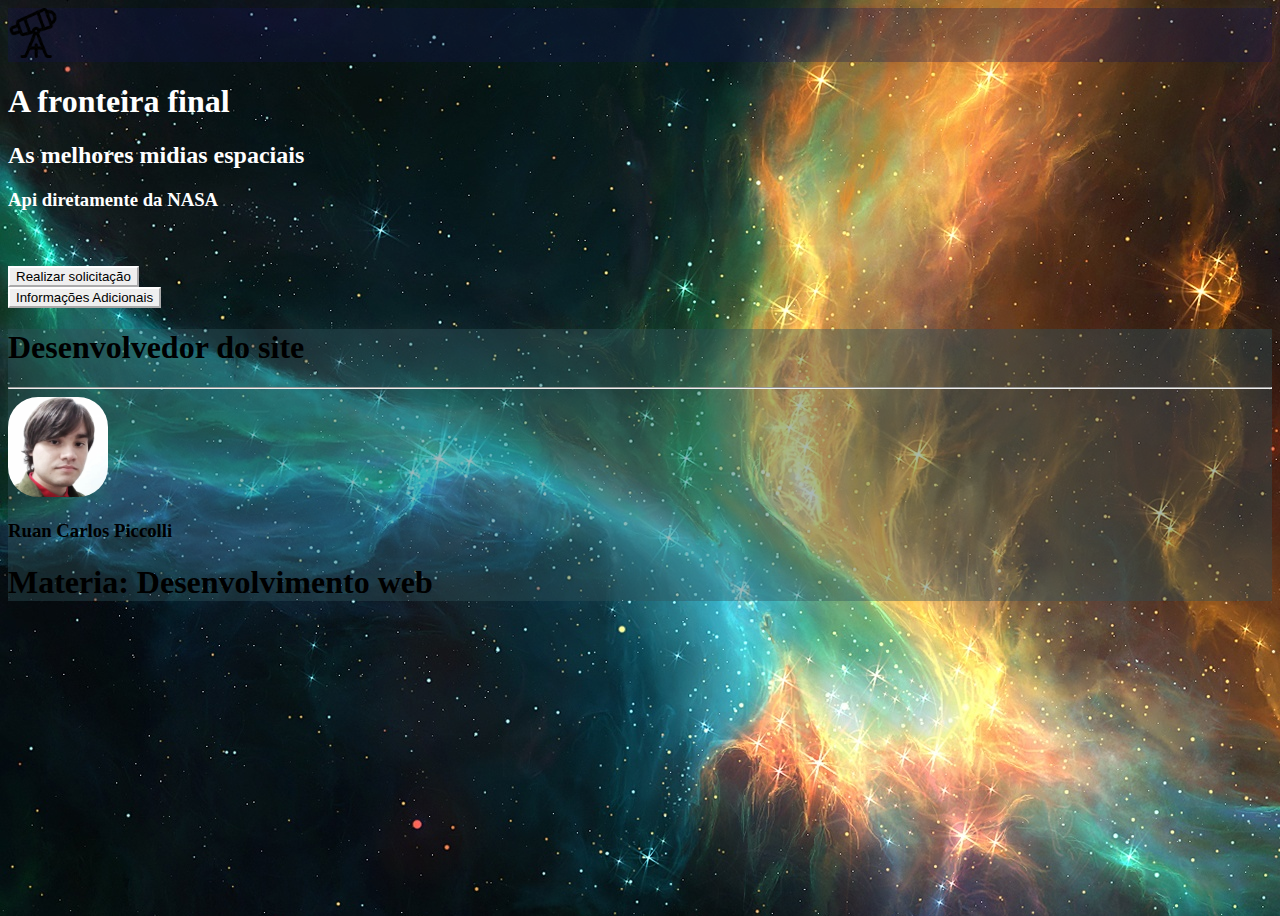
<file: index.html>
<!doctype html>
<html lang="en">

<head>
  <title>2001 - Pagina inicial</title>
  <!-- Required meta tags -->
  <meta charset="utf-8">
  <meta name="viewport" content="width=device-width, initial-scale=1, shrink-to-fit=no">

  <link rel="stylesheet" href="estilo.css">
  <link rel="shortcut icon" href="" type="image/x-icon">
  <link href="https://cdn.jsdelivr.net/npm/bootstrap@5.2.1/dist/css/bootstrap.min.css" rel="stylesheet"
    integrity="sha384-iYQeCzEYFbKjA/T2uDLTpkwGzCiq6soy8tYaI1GyVh/UjpbCx/TYkiZhlZB6+fzT" crossorigin="anonymous">

</head>
    <body class="text-white"   style="background-image: url(./fundo_index.jpg); height: 100vh; background-repeat: no-repeat;">
        <header>
            <nav class="navbar"  style="background-color:  hwb(240 8% 67% / 0.301);">    
            <a class="navbar-brand" href="#"></a>
            
            <div class="col-10">
              
            <img   src="./icone_index.webp" alt="" width="50" height="50">
            
    </div>
    
  
    </nav>
  </header>
  <main class="bg-img pt-1  pb-5 mb-5">
    <div class="jumbotron text-center pt-5 mt-5" class="texto">
       <h1 class="texto display-1"> <strong>A fronteira final</strong></h1>
       <h2 class="texto display-5">As melhores midias espaciais</h2>   
       <h3 class="texto display-5" display-5>Api diretamente da NASA</h3> 
    
       <br>
       <br>
       <form action="pagina_api.html" class="d-inline" >
       <button class="btn btn-outline text-white" class="botao" style="border-color: rgb(253, 254, 255);">Realizar solicitação</button>
      </form>
      
      <form action="informações_do_trabalho.html" class="d-inline p-2" >
      <button class="btn btn-outline text-white " class="botao" style="border-color: white;">Informações Adicionais</button>
     </form>
    </div>
  </main>
  <footer class=" text-center text-white pb-0" style="background-color: hwb(191 19% 65% / 0.411); border-color: rgb(0, 0, 0);" >
    <h1 class="display-5 pt-5 pb-0 text-start p-5">Desenvolvedor do site</h1>
   
   
   <hr class="mb-5">
   
   
   <img  class="text-start" src="pefil.jpg" alt="" height="100px" width="100px" style="border-radius: 30px; background-color: rgba(7, 14, 14, 0);"></a>

   <h3 class="display-6 pt-5">Ruan Carlos Piccolli</h3>
   <h1 class="d-inline-block display-6 mb-5">Materia: Desenvolvimento web</h1>
    
    
  
   
  </footer>
  <!-- Bootstrap JavaScript Libraries -->
  <script src="https://cdn.jsdelivr.net/npm/@popperjs/core@2.11.6/dist/umd/popper.min.js"
    integrity="sha384-oBqDVmMz9ATKxIep9tiCxS/Z9fNfEXiDAYTujMAeBAsjFuCZSmKbSSUnQlmh/jp3" crossorigin="anonymous">
  </script>

  <script src="https://cdn.jsdelivr.net/npm/bootstrap@5.2.1/dist/js/bootstrap.min.js"
    integrity="sha384-7VPbUDkoPSGFnVtYi0QogXtr74QeVeeIs99Qfg5YCF+TidwNdjvaKZX19NZ/e6oz" crossorigin="anonymous">
  </script>

</body>

</html>
</file>
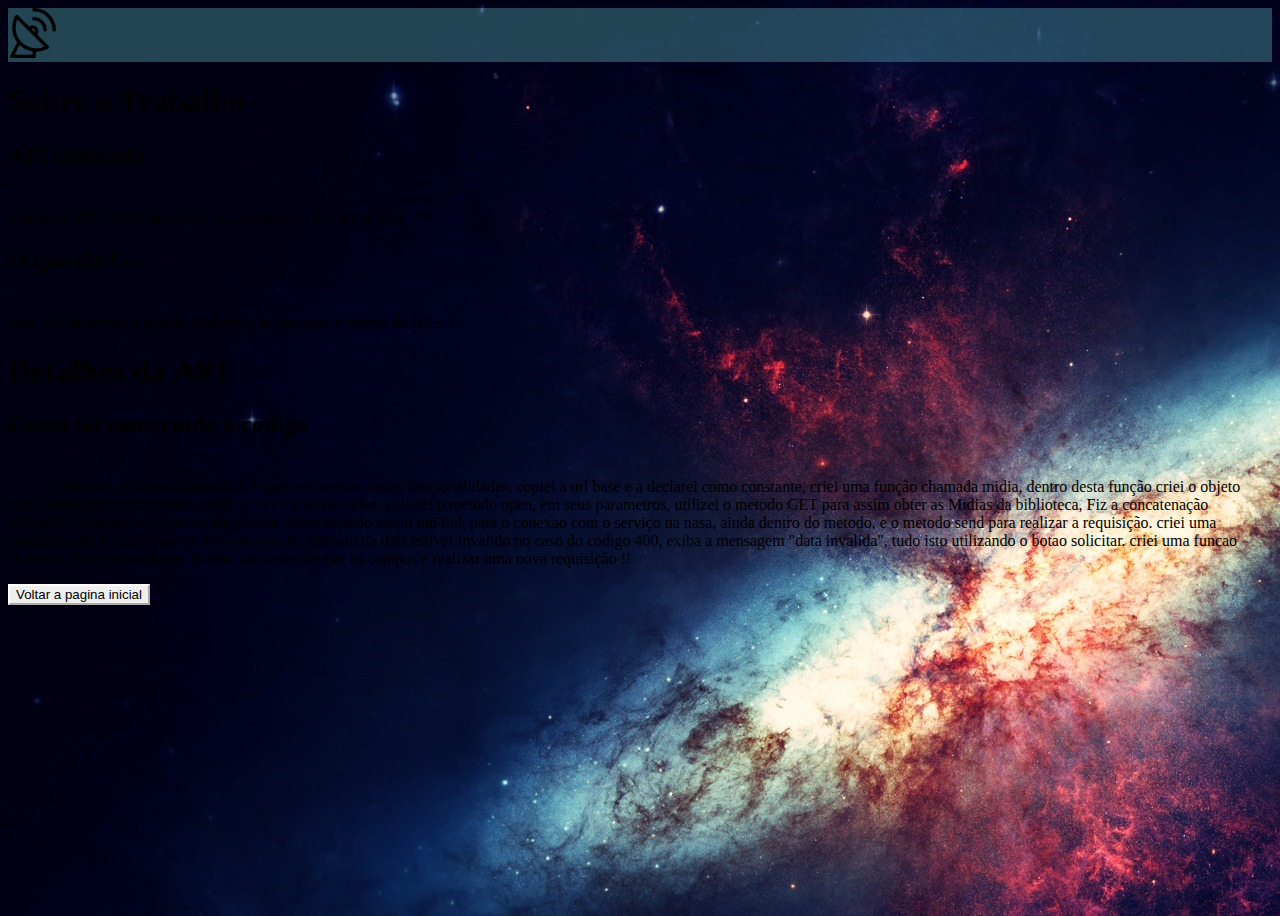
<file: informações_do_trabalho.html>
<!doctype html>
<html lang="en">

<head>
  <title>2001 - Informação do trabalho</title>
  <!-- Required meta tags -->
  <meta charset="utf-8">
  <meta name="viewport" content="width=device-width, initial-scale=1, shrink-to-fit=no">
  <link rel="shortcut icon" href="https://icons-for-free.com/iconfiles/png/512/astronomy+rocket+science+space+icon-1320195090222025731.png" type="image/x-icon">
  <link rel="stylesheet" href="estilo.css">
  <link href="https://cdn.jsdelivr.net/npm/bootstrap@5.2.1/dist/css/bootstrap.min.css" rel="stylesheet"
    integrity="sha384-iYQeCzEYFbKjA/T2uDLTpkwGzCiq6soy8tYaI1GyVh/UjpbCx/TYkiZhlZB6+fzT" crossorigin="anonymous">

</head>

<body  class="text-white"  style="background-image: url(./fundo_info.jpg); height: 100vh; background-repeat: no-repeat;">
    <header>
        <nav class="navbar" style="background:  hwb(184 46% 9% / 0.301);">    
        <a class="navbar-brand" href="#"></a>
        <div class="col-10">
         
        <img   src="./icone_info.png" alt="" width="50" height="50">
        
</div>
</header>
  <main>
    <div class="container text-center">
    <h1  class="text-center mt-5 p-3 display-3">Sobre o Trabalho</h1>
    
    <h2 class="text-center mt-5 display-6">API utilizada</h2>
    <p class="text-center">Utilizei a API APOD da NASA, ou Astronomy Picture of Day</p>

    <h2 class="text-center mt-5 display-6">O que ela faz</h2>
    <p class="text-center">Esta API da acesso a grande biblioteca de imagens e videos da NASA</p>

    <h1 class="mt-5 p-3 display-3"> Detalhes da API</h1>
   

    <h2 class="text-center mt-5 display-6">Como foi construido o codigo</h2>
    <p  class="text-start pt-5" style="text-indent: 50px;" >Primeiro, obtive a chave da API para ter acesso a suas funcionalidades,
copiei a url base e a declarei como constante, criei uma função chamada midia, dentro desta função 
criei o objeto XMLHttpRequest para assim, obter a API e seus metodos. Utilizei o metodo open, 
em seus parametros, utilizei o metodo GET para assim obter as Midias da biblioteca, Fiz a concatenação utilizando a constante da url da api junto a chave criando assim 
um link para o conexao com o serviço na nasa, ainda dentro do metodo, e o metodo send para
realizar a requisição. criei uma condição para o tratamento de erro
no caso do formato da data estiver invalido no caso do codigo 400,
exiba a mensagem "data invalida", tudo isto utilizando o botao solicitar.
criei uma funcao chamada clear, para o botao limpar, par assim limpar os campos 
e realizar uma nova requisição !!

  </p>
  
  
    
  </main>
</div>
  <footer id="pe" class="text-center">
    <form action="index.html">
    <button class="btn btn-primary-outline text-white mb-2"   style="border-color: rgb(255, 252, 252);">Voltar a pagina inicial</button>
  </form>
  </footer>
  <!-- Bootstrap JavaScript Libraries -->
  <script src="https://cdn.jsdelivr.net/npm/@popperjs/core@2.11.6/dist/umd/popper.min.js"
    integrity="sha384-oBqDVmMz9ATKxIep9tiCxS/Z9fNfEXiDAYTujMAeBAsjFuCZSmKbSSUnQlmh/jp3" crossorigin="anonymous">
  </script>

  <script src="https://cdn.jsdelivr.net/npm/bootstrap@5.2.1/dist/js/bootstrap.min.js"
    integrity="sha384-7VPbUDkoPSGFnVtYi0QogXtr74QeVeeIs99Qfg5YCF+TidwNdjvaKZX19NZ/e6oz" crossorigin="anonymous">
  </script>
</body>

</html>
</file>
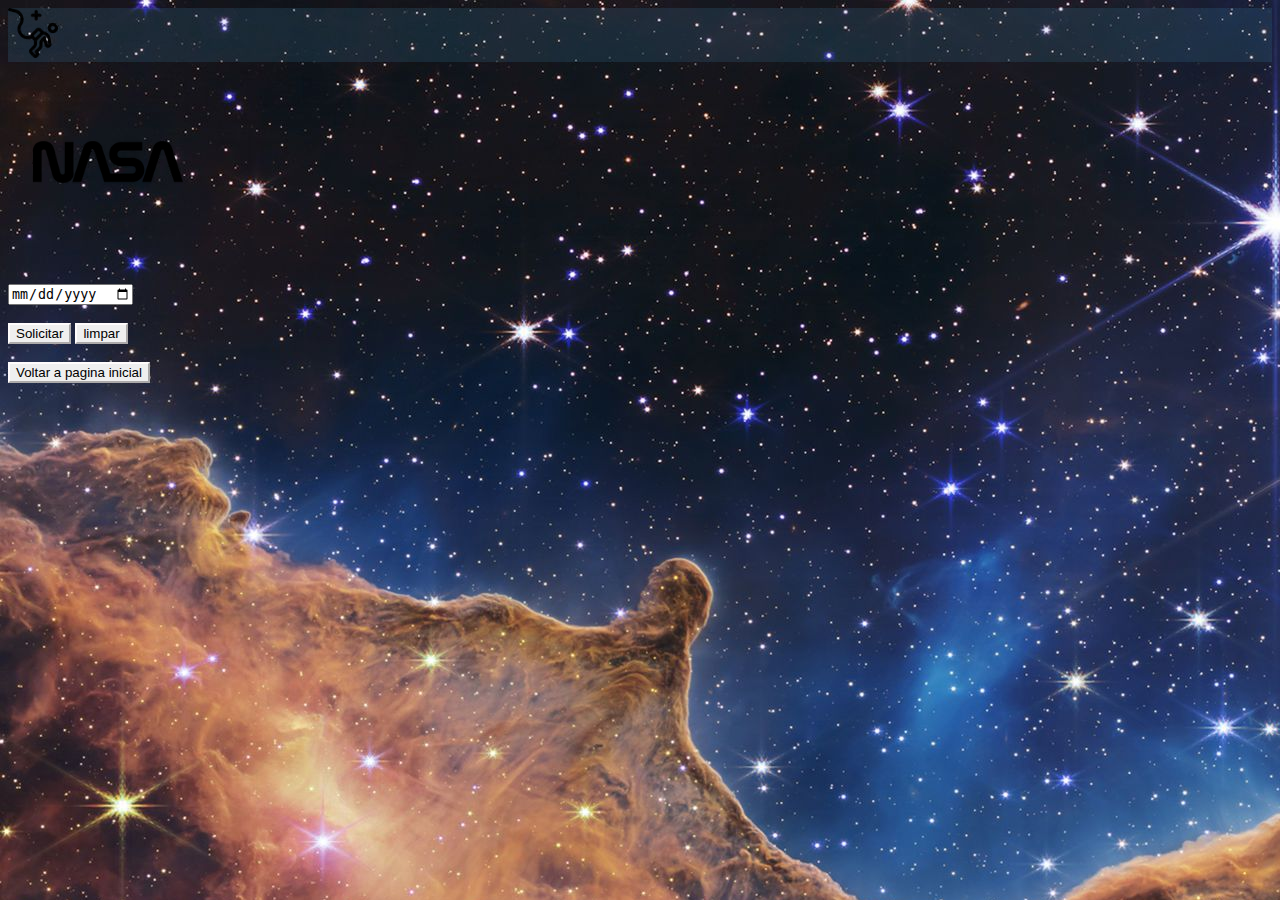
<file: pagina_api.html>
<!doctype html>
<html lang="en">

<head>
  <title>2001 - Requisição de imagens</title>
  <!-- Required meta tags -->
  <meta charset="utf-8">
  <meta name="viewport" content="width=device-width, initial-scale=1, shrink-to-fit=no">
  <link rel="shortcut icon" href="https://icons-for-free.com/iconfiles/png/512/astronomy+rocket+science+space+icon-1320195090222025731.png" type="image/x-icon">
  <link rel="stylesheet" href="estilo.css">
 <link href="codigo.js">
  <link href="https://cdn.jsdelivr.net/npm/bootstrap@5.2.1/dist/css/bootstrap.min.css" rel="stylesheet"
    integrity="sha384-iYQeCzEYFbKjA/T2uDLTpkwGzCiq6soy8tYaI1GyVh/UjpbCx/TYkiZhlZB6+fzT" crossorigin="anonymous">

</head>

<body    style="background-image: url(./fundo_api.jpg);">

    <body>
        <header>
            <nav class="navbar" style="background-color: hwb(202 32% 12% / 0.137);">    
            <a class="navbar-brand" href="#"></a>
            <div class="col-10">
             
            <img   src="./icone_api.webp" alt="" width="50" height="50">
            
    </div>
  </header>
  
  <main class="bg-img pt-1">
    <div class="jumbotron text-center pt-5 mt-5" class="texto">
        <img src="./img_api.webp" alt="" height="200px" width="200px">
        
        
       <br>
       <br>
       
       <input type="date"  placeholder="informe a data " class="col-5">
       
      <br>
      <br>
      
       <button class="btn btn-primary-outline text-white" onclick="Midia()"  style="border-color: rgb(255, 252, 252);">Solicitar</button>
       <button  class="btn btn-primary-outline text-white m-2" onclick="Clear()" style="border-color: rgb(255, 252, 252);"> limpar</button>
    <br>
    <br>
   
       
      </a>
      
      
      <div class="container col-md-4 text-center mb-5 text-white display-6" id="text" >
     
    
    
   
      </div>
    
    </div>

    

    
  </main>
  

 
 
 
  
  
  

  <footer class="text-center">
    
   
    
 

  <div class="container-fluid  text-white" id="ex" class="bg-dark text-white" style="text-indent: 50px; background-color: hwb(222 8% 47% / 0.219);">
    

  </div>

  <form action="index.html">
    <button class="btn btn-primary-outline text-white mt-5 mb-3"   style="border-color: rgb(255, 252, 252);">Voltar a pagina inicial</button>
  </form>

</footer>

  <script src="https://cdn.jsdelivr.net/npm/@popperjs/core@2.11.6/dist/umd/popper.min.js"
    integrity="sha384-oBqDVmMz9ATKxIep9tiCxS/Z9fNfEXiDAYTujMAeBAsjFuCZSmKbSSUnQlmh/jp3" crossorigin="anonymous">
  </script>

  <script src="https://cdn.jsdelivr.net/npm/bootstrap@5.2.1/dist/js/bootstrap.min.js"
    integrity="sha384-7VPbUDkoPSGFnVtYi0QogXtr74QeVeeIs99Qfg5YCF+TidwNdjvaKZX19NZ/e6oz" crossorigin="anonymous">
  </script>
  <script src="codigo.js">
    
  </script>
</body>

</html>
</file>
<file: estilo.css>
.texto{
    color: white;

}

button:hover{
    transition: 0.5s;
    transform: scale(1.1);
    background-color: rgb(228, 45, 203);
    color: black;
    
}

button:not(:hover){
    transition: 0.5s;
    
}
img{
overflow-x: hidden;
overflow-y: hidden;


}



.container{
    
    align-items: block;
   
    overflow-x: hidden;
    overflow-y: hidden;
    border-radius: 30px;
    width: 100%;
    height: 100%;
 

}

p{
    padding-top: 20px;
}
iframe{
    
    margin: 900px;
}
</file>
